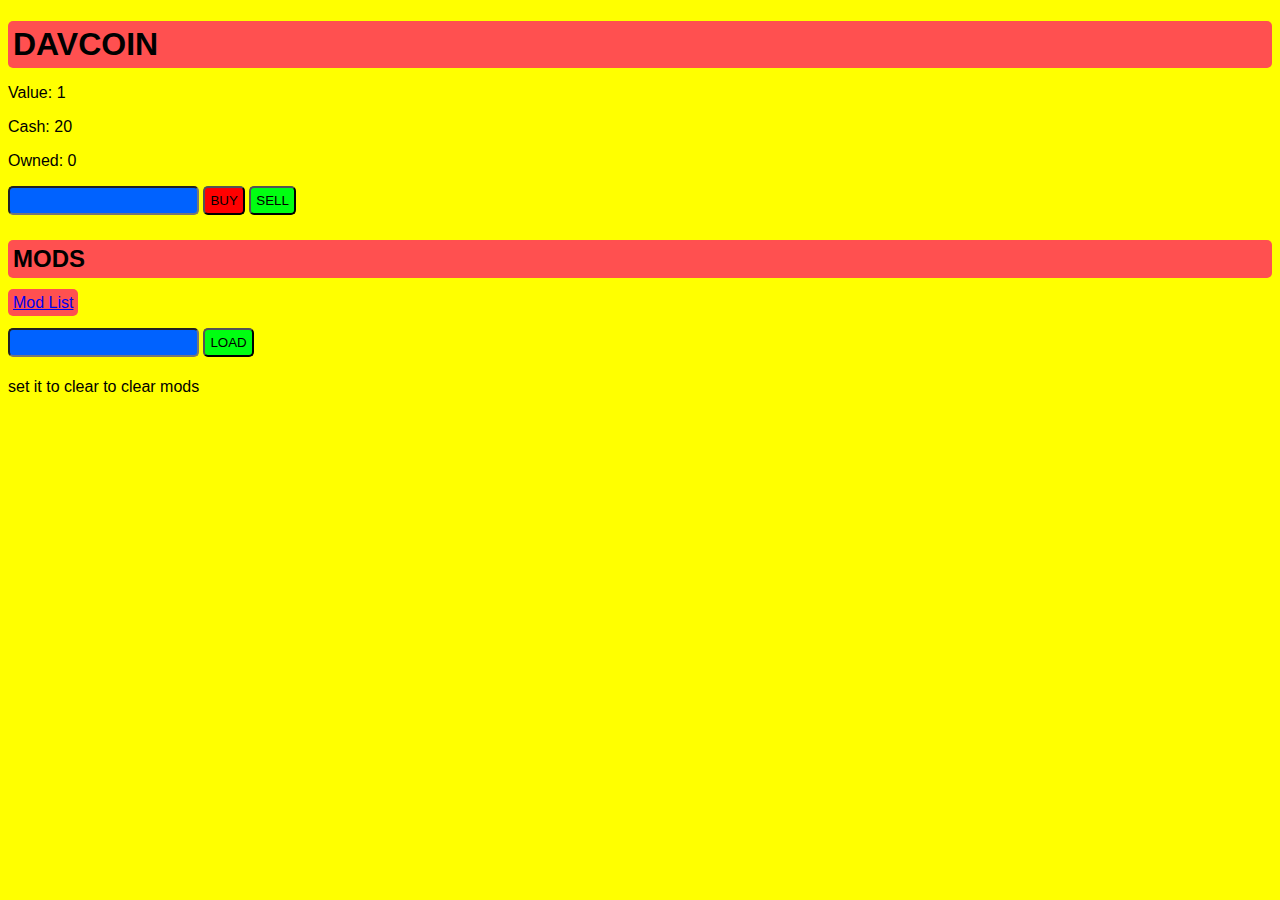
<file: index.html>
<!DOCTYPE html>
<html>

<head>
  <meta charset="utf-8">
  <meta name="viewport" content="width=device-width">
  <title>replit</title>
  <link href="style.css" rel="stylesheet" type="text/css" />
</head>

<body>
  <h1 id="head">DAVCOIN</h1>
  <p id="val" >Value: 5</p>
  <p id="cash" >Cash: 20</p>
  <p id="own" >Owned: 0</p>
  <input class="input" type="number" id="hm">
  <button id="buy" onclick="buy(parseInt(document.getElementById('hm').value))">BUY</button>
  <button id="sell" onclick="sell(parseInt(document.getElementById('hm').value))">SELL</button>
  <p> </p>
  <h2 id="mods">MODS</h2>
  <p> </p>
  <a id="list" href="mods.html" target="_blank">Mod List</a>
  <p> </p>
  <input class="input" type="text" id="modLoad">
  <button id="load" onclick="mod(document.getElementById('modLoad').value)">LOAD</button>
  <p>set it to clear to clear mods</p>
  <script src="script.js"></script>
</body>

</html>
</file>
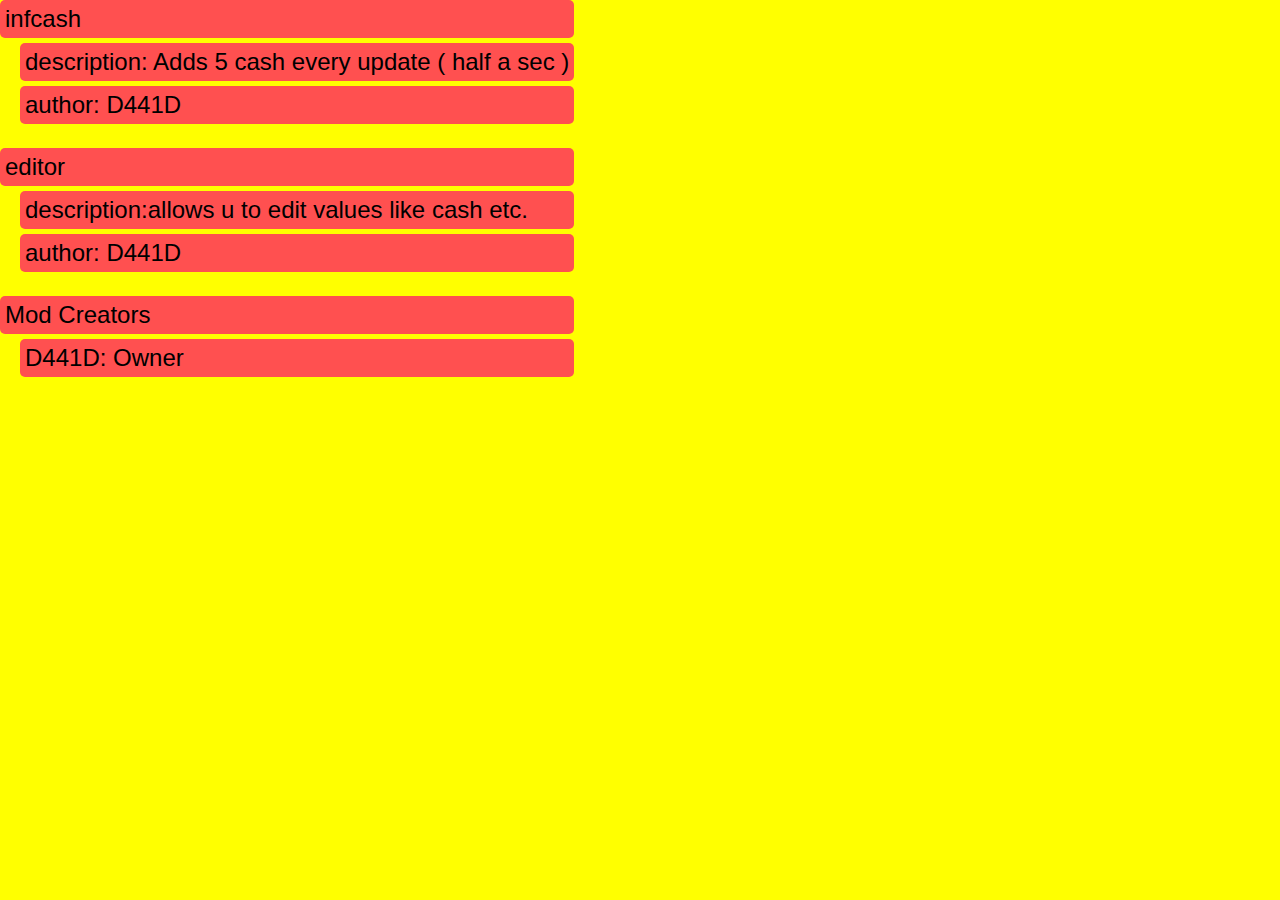
<file: mods.html>
<!DOCTYPE html>
<html lang="en">
<head>
<meta charset="UTF-8">
<meta name="viewport" content="width=device-width, initial-scale=1.0">
<title>Mod List</title>
<style>
  body {
      font-family: 'Ubuntu', sans-serif;
      background-color: yellow;
  }
  .mods {
      position: absolute;
      top: 0;
      left: 0;
      font-size: 24px;
  }
  .mods > :not(:first-child) {
      margin-left: 20px;
  }
  .mods > div {
      background-color: #ff5050;
      padding: 5px;
      border-radius: 5px;
      margin-bottom: 5px;
  }

</style>
</head>
<body>
    <div class="mods">
      <div>infcash</div>
      <div style="margin-left: 20px;">description: Adds 5 cash every update ( half a sec )</div>
      <div style="margin-left: 20px;">author: D441D</div>
      <p> </p>
      <div style="margin-left: 0;">editor</div>
      <div style="margin-left: 20px;">description:allows u to edit values like cash etc.</div>
      <div style="margin-left: 20px;">author: D441D</div>
      <p> </p>
      <div style="margin-left: 0;">Mod Creators</div>
      <div style="margin-left: 20px;">D441D: Owner</div>
    </div>
</body>
</html>
</file>
<file: style.css>
html {
  height: 100%;
  width: 100%;
}
body {
    font-family: 'Ubuntu', sans-serif;
    background-color: yellow;
}
#head {
  background-color: #ff5050;
  padding: 5px;
  border-radius: 5px;
  margin-bottom: 5px;
}
#buy {
  background-color: #ff0000;
  padding: 5px;
  border-radius: 5px;
  margin-bottom: 5px;
}
#sell {
  background-color: #00ff11;
  padding: 5px;
  border-radius: 5px;
  margin-bottom: 5px;
}
#mods {
  background-color: #ff5050;
  padding: 5px;
  border-radius: 5px;
  margin-bottom: 5px;
}
#load {
  background-color: #00ff11;
  padding: 5px;
  border-radius: 5px;
  margin-bottom: 5px;
}
#list {
  background-color: #ff5050;
  padding: 5px;
  border-radius: 5px;
  margin-bottom: 5px;
}
.input {
  background-color: #0062ff;
  padding: 5px;
  border-radius: 5px;
  margin-bottom: 5px;
}
</file>
